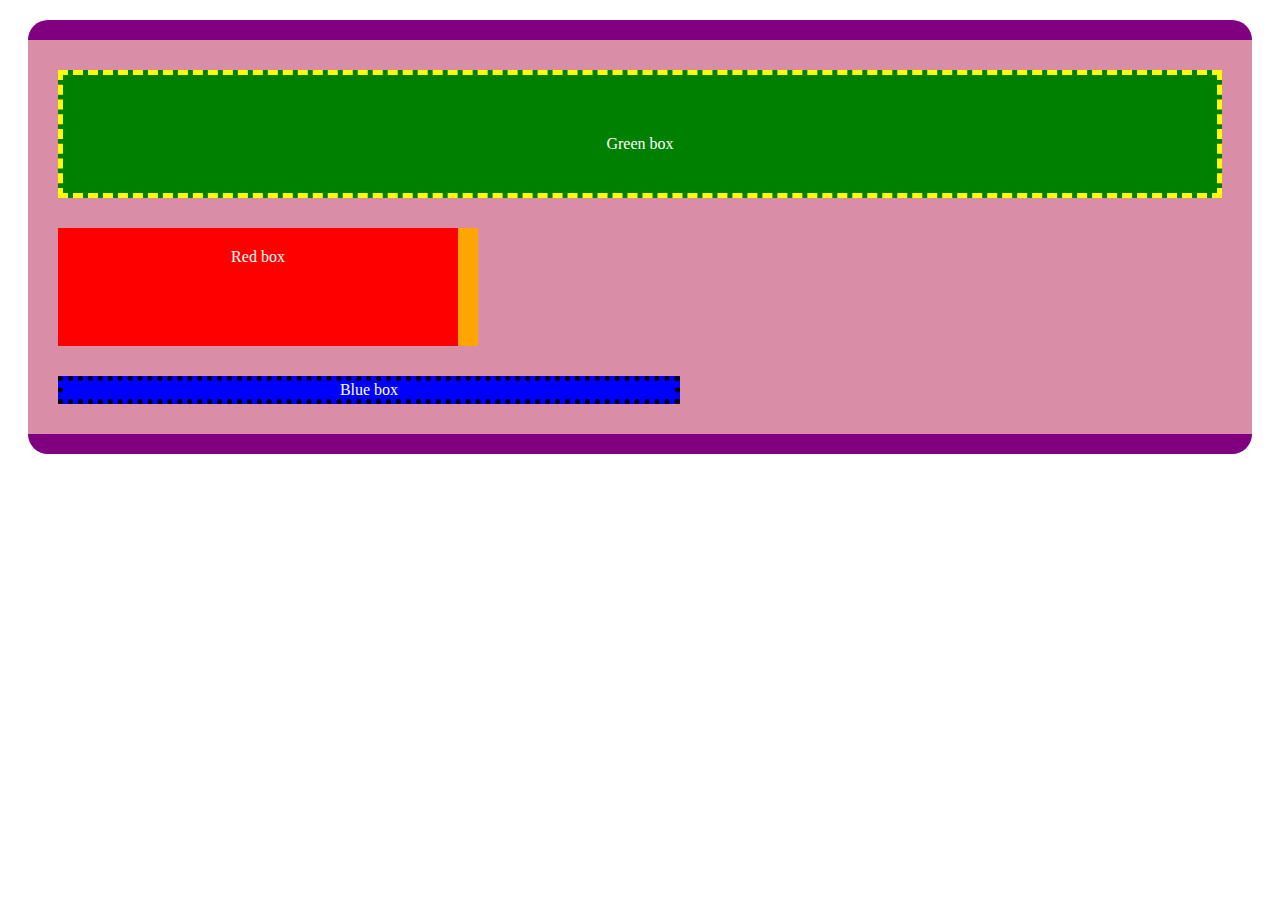
<file: Ex1/index.html>
<!DOCTYPE html>
<html lang="en">

<head>
    <meta charset="UTF-8">
    <meta http-equiv="X-UA-Compatible" content="IE=edge">
    <meta name="viewport" content="width=device-width, initial-scale=1.0">
    <title>Border, margin & padding</title>
    <link rel="stylesheet" href="style.css">
</head>

<body>
    <div>
        <p id="green">Green box</p>
        <p id="red">Red box</p>
        <p id="blue">Blue box</p>
    </div>

</body>

</html>
</file>
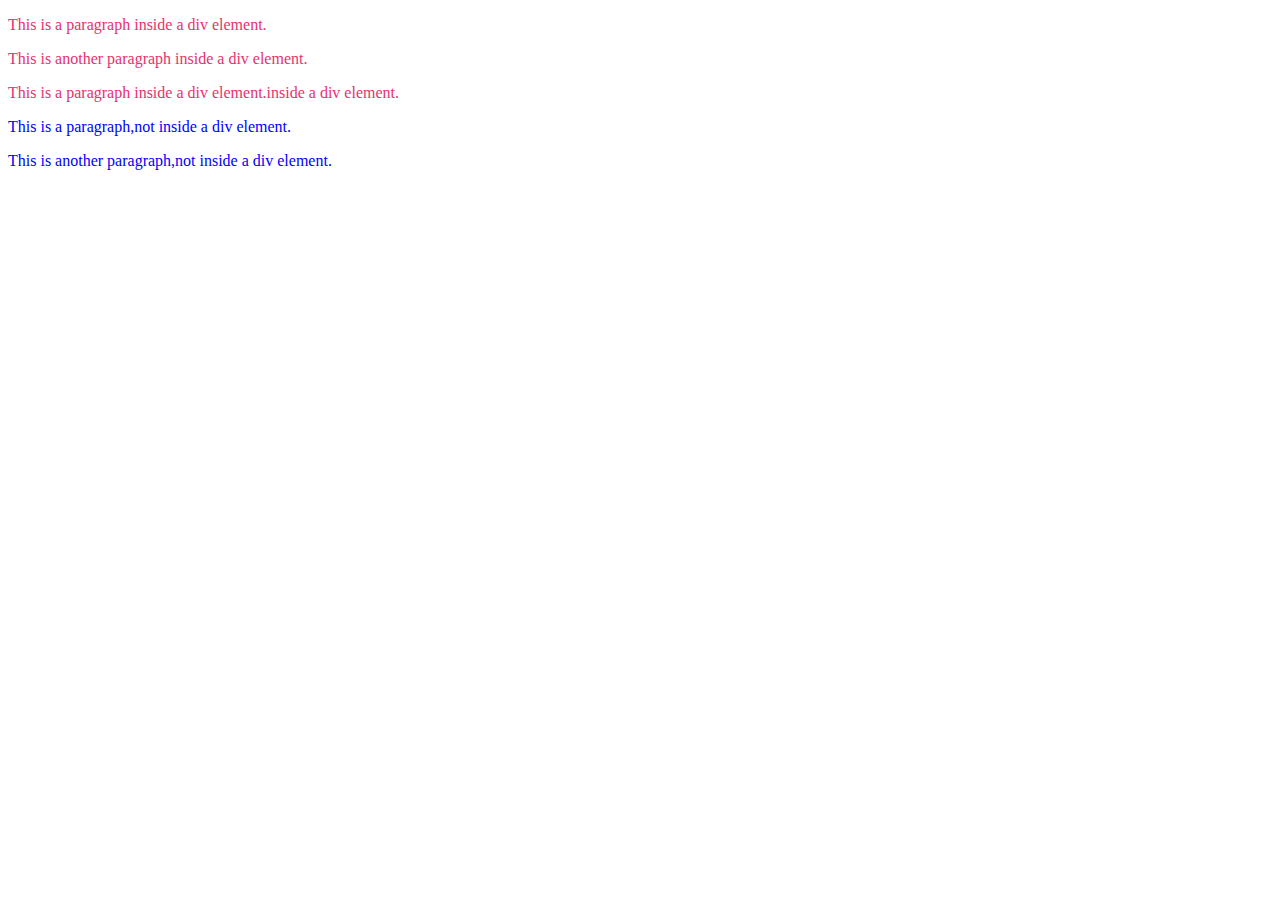
<file: Ex2/ex. a/index.html>
<!DOCTYPE html>
<html lang="en">
<head>
    <meta charset="UTF-8">
    <meta name="viewport" content="width=device-width, initial-scale=1.0">
    <link rel="stylesheet" href="style.css">
    <title>Document</title>
</head>
<body>
    <div id="oo">
    <p>This is a paragraph inside a div element.</p>
    <p>This is another paragraph inside a div element.</p>
    <p>This is a paragraph inside a div element.inside a div element.</p>
    </div>
    <div id="pp">
    <p>This is a paragraph,not inside a div element.</p>
    <p>This is another paragraph,not inside a div element.</p>
    </div>
</body>
</html>
</file>
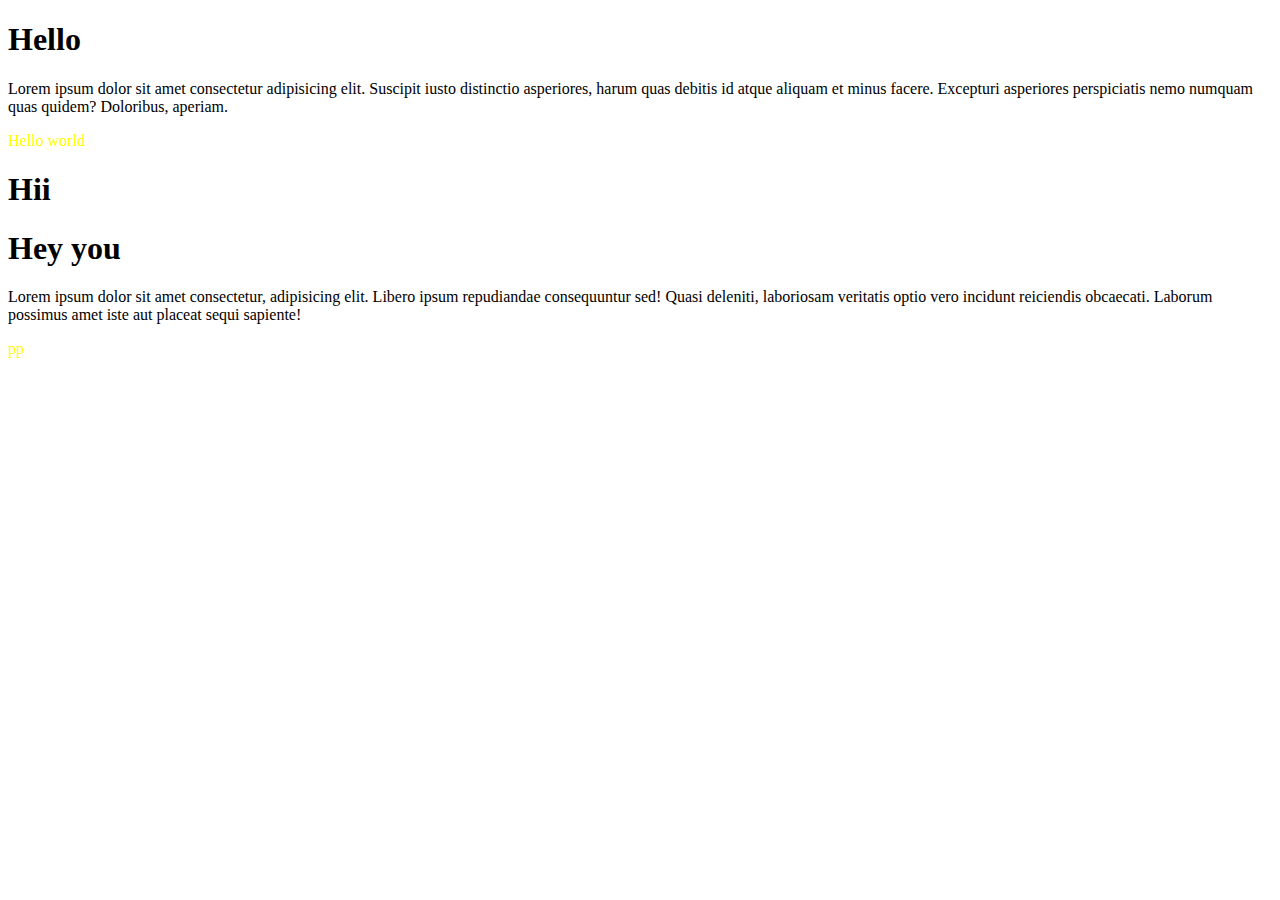
<file: Ex2/ex. b/index.html>
<!DOCTYPE html>
<html lang="en">
<head>
    <meta charset="UTF-8">
    <meta name="viewport" content="width=device-width, initial-scale=1.0">
    <link rel="stylesheet" href="style.css">
    <title>Document</title>
</head>
<body>
   <div>
    <h1>Hello</h1>
        <div>
            <p>Lorem ipsum dolor sit amet consectetur adipisicing elit. Suscipit iusto distinctio asperiores, harum quas debitis id atque aliquam et minus facere. Excepturi asperiores perspiciatis nemo numquam quas quidem? Doloribus, aperiam.</p>
            <div>
                <span>Hello world</span>
            </div>
        </div>
        <h1>Hii</h1>
        <div>
            <h1>Hey you</h1>
            <div>
                <p>Lorem ipsum dolor sit amet consectetur, adipisicing elit. Libero ipsum repudiandae consequuntur sed! Quasi deleniti, laboriosam veritatis optio vero incidunt reiciendis obcaecati. Laborum possimus amet iste aut placeat sequi sapiente!</p>
                <span>pp</span>
            </div>
        </div>
   </div> 
</body>
</html>
</file>
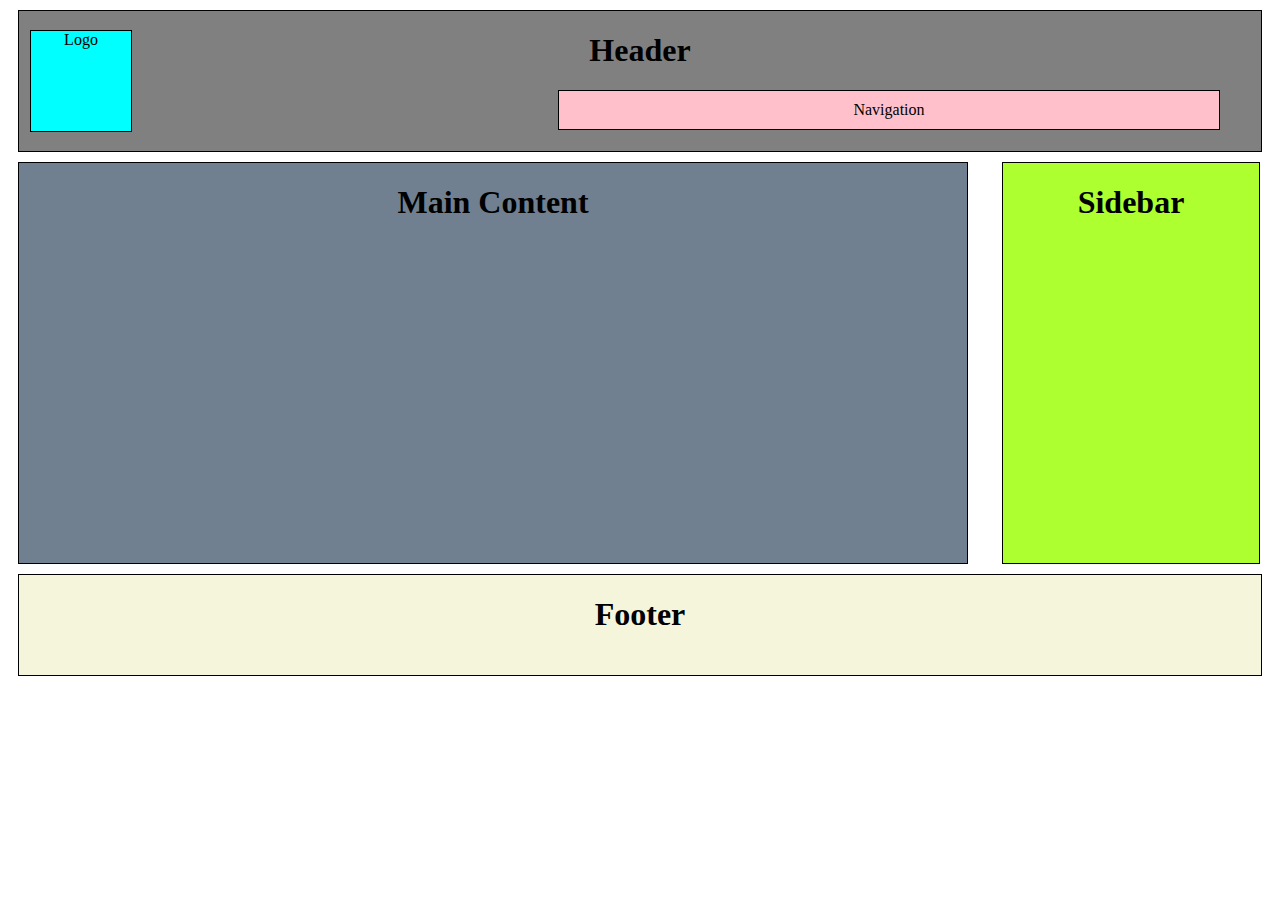
<file: Ex2/ex. c/index.html>
<html>

    <head>
        <title>Normal page</title>
        <link rel="stylesheet" href="style.css">
    </head>

    <body>
        <div id="header">
            <h1>Header</h1>
        <div id="logo">Logo</div>
        <div id="nav">Navigation</div>


        </div>
        <div id="main">
            <h1>Main Content</h1>
        </div>
        <div id="sidebar">
            <h1>Sidebar</h1>
        </div>

        <div id="footer">
            <h1>Footer</h1>
        </div>
    </body>

    </html>
</file>
<file: Ex1/style.css>
div{
    background-color: rgb(218, 141, 167);
    border-bottom: 20px solid purple;
    border-top: 20px solid purple;
    margin: 20px;
    border-radius: 20px;
    border-width: 20px;
    
}
#green{
    background-color: green;
    border: dashed 5px yellow;
    padding: 60px 0 40px;
    text-align: center;
    margin: 30px;
    color: #fff;
}
#red{
    background-color: red;
    border-right: 20px solid orange;
    padding: 20px 0 80px;
    text-align: center;
    width: 400px;
    color: #fff;
    margin-top: 30px;
    margin: 30px;


}
#blue{
    background-color: blue;
    border: dotted 5px black;
    text-align: center;
    width: 50%;
    color: #fff; margin-top: 50px;
    margin: 30px;
}
</file>
<file: Ex2/ex. a/style.css>
#oo{
    color: rgb(231, 50, 110);
}
#pp{
    color: blue;
}
</file>
<file: Ex2/ex. b/style.css>
span{
    color: yellow;
}
</file>
<file: Ex2/ex. c/style.css>
div {
    /*add border of 1px, solid and black*/

    /*margin of 10px*/

    /*text center*/
    border: 1px solid black;
    margin: 10px;
    text-align: center;


}

#header {
    background-color: gray;
    height: 140px;

    /*height of 140px*/

}

#logo {
    background-color: cyan;
    position: absolute;
    width: 100px;
    height: 100px;
    top: 20px;
    left: 20px;


    /*position from top : 20px*/

    /*position from left : 20px*/

    /*width = 100px*/

    /*height = 100px*/

}

/**/
#nav {
    background-color: pink;
    position: absolute;
    width: 50%;
    padding: 10px;
    top: 80px;
    right: 50px;

    /*position from top : 80px*/

    /*position from right : 50px*/

    /*width = 50%*/

    /*padding of 10px*/
}

/**/
#main {
    background-color: slategrey;
    width: 75%;
    height: 400px;

    /*width = 75%*/

    /*height = 400px*/

}

/**/
#sidebar {
    background-color: greenyellow;
    position: absolute;
    right: 10px;
    top: 152px;
    width: 20%;
    height: 400px;

    /*position from rigth : 10px*/

    /*position from top : 152px*/

    /*width = 20%*/

    /*height = 400px*/

}

/**/
#footer {
    background-color: beige;
    height: 100px;

    /*height = 100px*/

}
</file>
